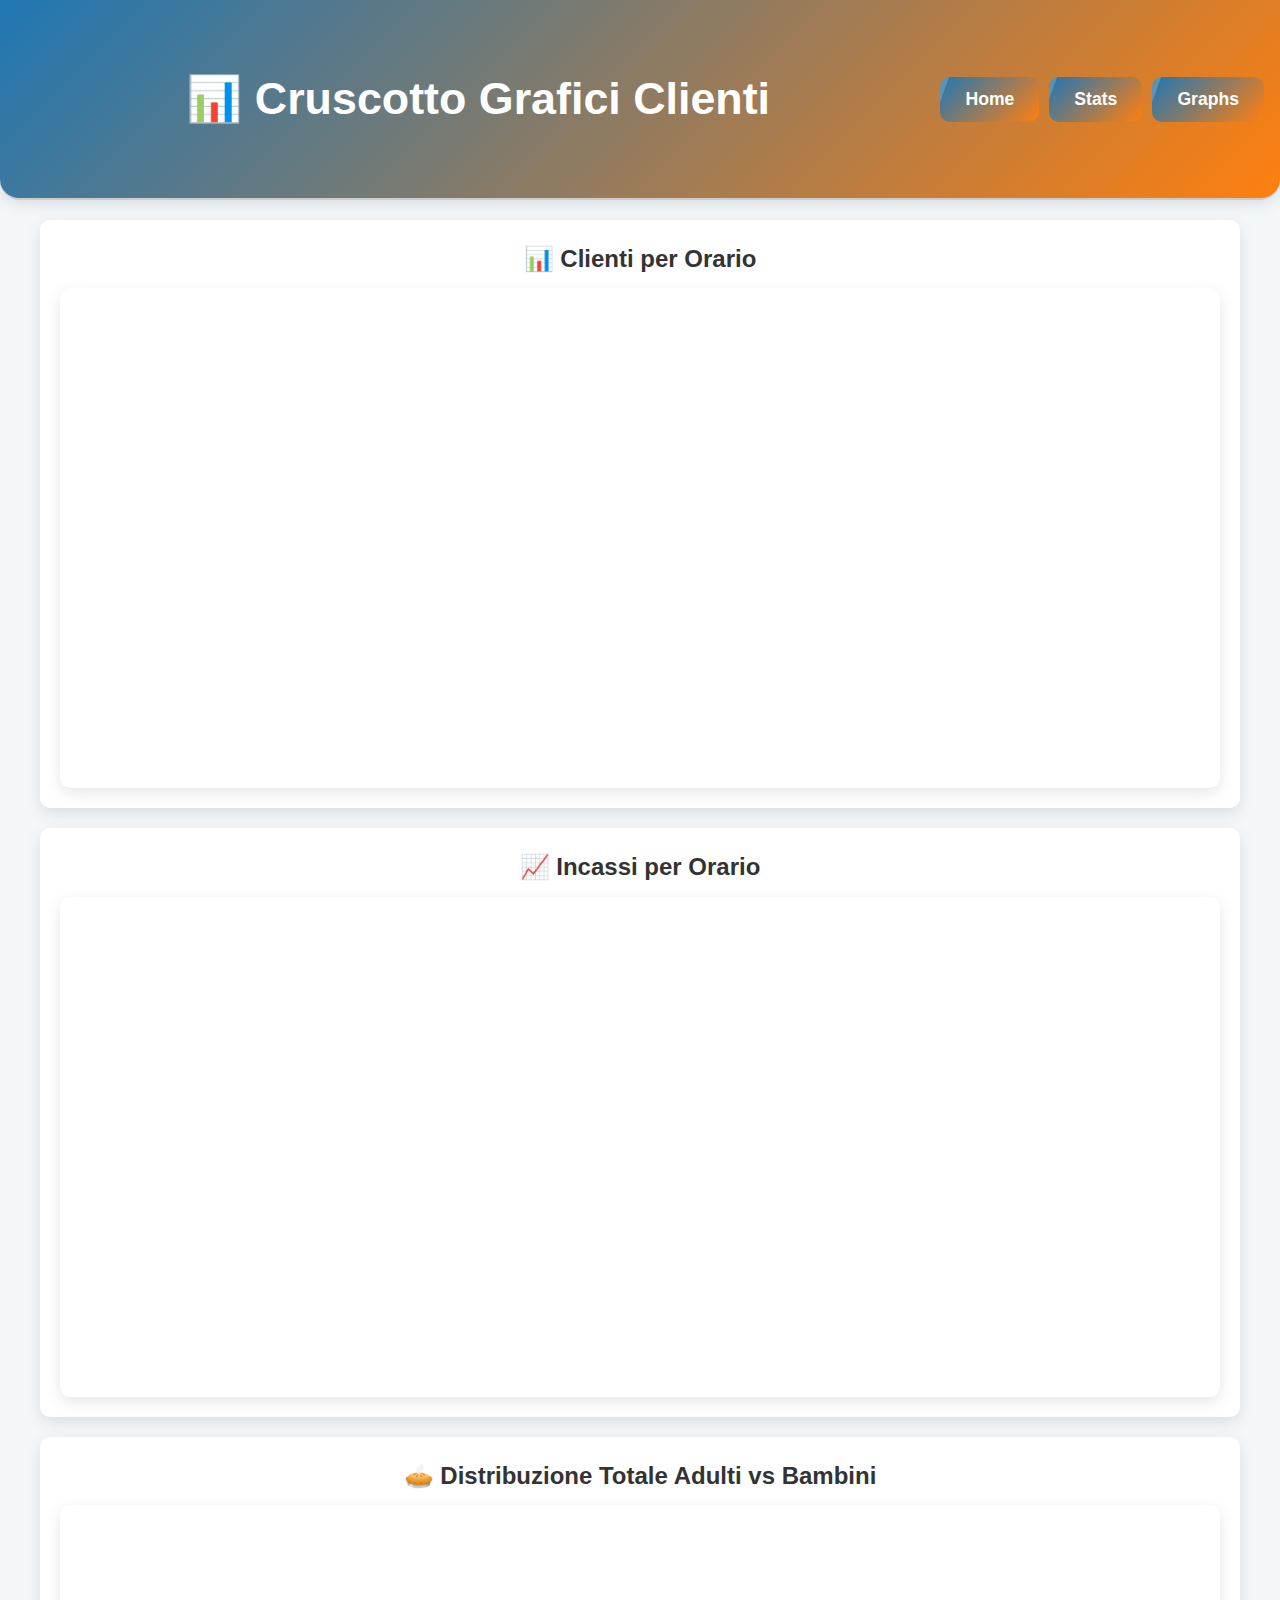
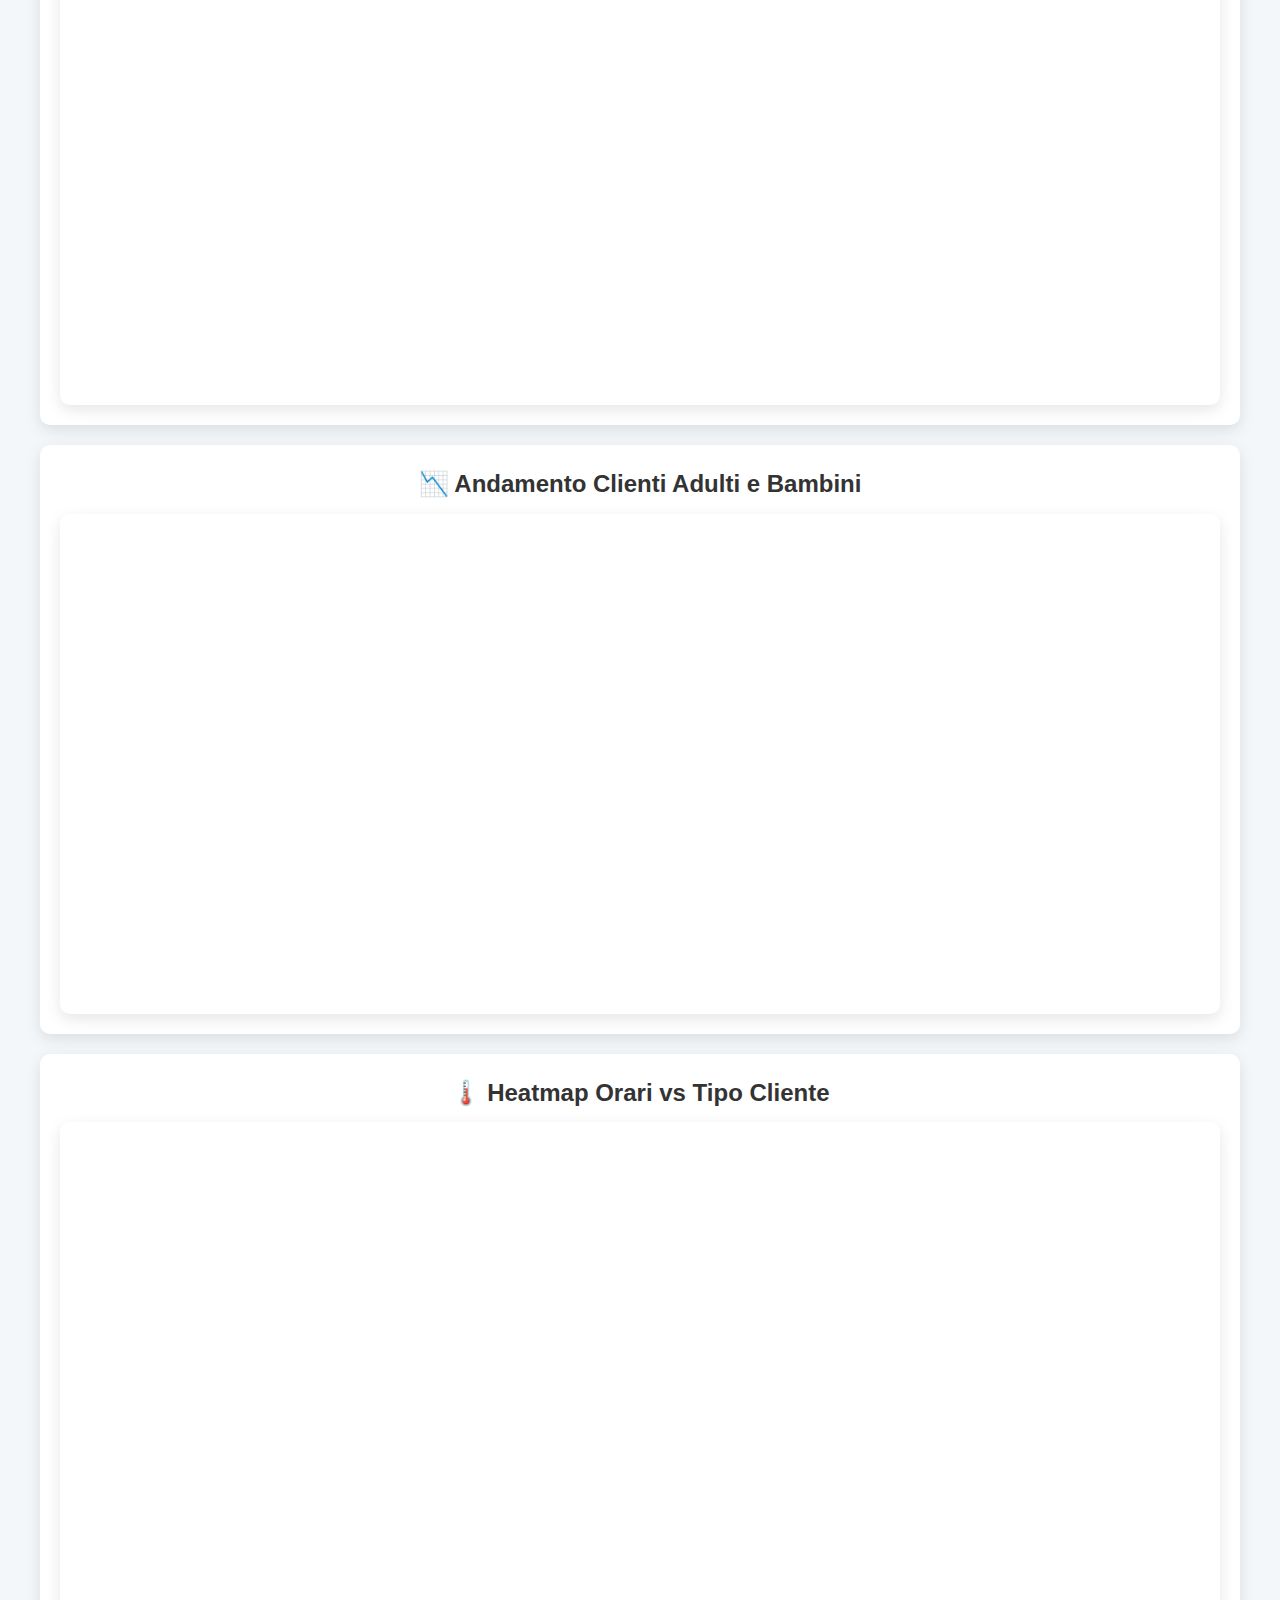
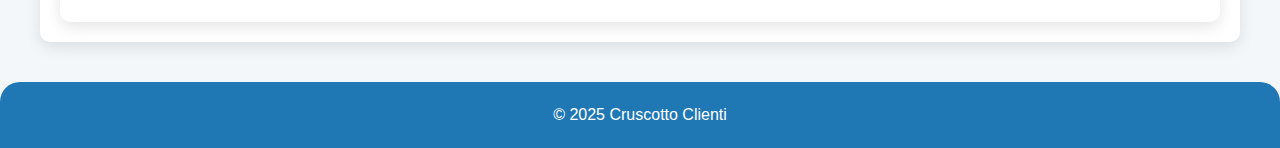
<file: graph.html>
<!DOCTYPE html>
<html lang="it">
<head>
<meta charset="UTF-8">
<meta name="viewport" content="width=device-width, initial-scale=1.0">
<title>Grafici Clienti</title>
<link rel="stylesheet" href="style.css">
<script src="https://cdn.plot.ly/plotly-latest.min.js"></script>
<style>
  .chart { min-height: 500px; }
</style>
</head>
<body>

<header style="display:flex; justify-content:space-between; align-items:center; padding:0 16px; height:200px; border-bottom:2px solid #ccc;">
  <h1 style="margin:0; flex:1; text-align:center;">📊 Cruscotto Grafici Clienti</h1>
  <div class="nav-buttons" style="display:flex; gap:10px;">
    <a href="index.html"><button>Home</button></a>
    <a href="stats.html"><button>Stats</button></a>
    <a href="graph.html"><button>Graphs</button></a>
  </div>
</header>

<main style="margin-top:20px;">
  <section class="charts" style="display:flex; flex-direction:column; gap:20px; margin-top:20px;">
    <div class="card">
      <h3>📊 Clienti per Orario</h3>
      <div id="chart-clienti-orario" class="chart"></div>
    </div>

    <div class="card">
      <h3>📈 Incassi per Orario</h3>
      <div id="chart-incassi-orario" class="chart"></div>
    </div>

    <div class="card">
      <h3>🥧 Distribuzione Totale Adulti vs Bambini</h3>
      <div id="chart-pie" class="chart"></div>
    </div>

    <div class="card">
      <h3>📉 Andamento Clienti Adulti e Bambini</h3>
      <div id="chart-linea" class="chart"></div>
    </div>

    <div class="card">
      <h3>🌡️ Heatmap Orari vs Tipo Cliente</h3>
      <div id="chart-heatmap" class="chart"></div>
    </div>
  </section>
</main>

<footer class="small" style="margin-top:16px;">© 2025 Cruscotto Clienti</footer>
<script src="graph.js"></script>
</body>
</html>
</file>
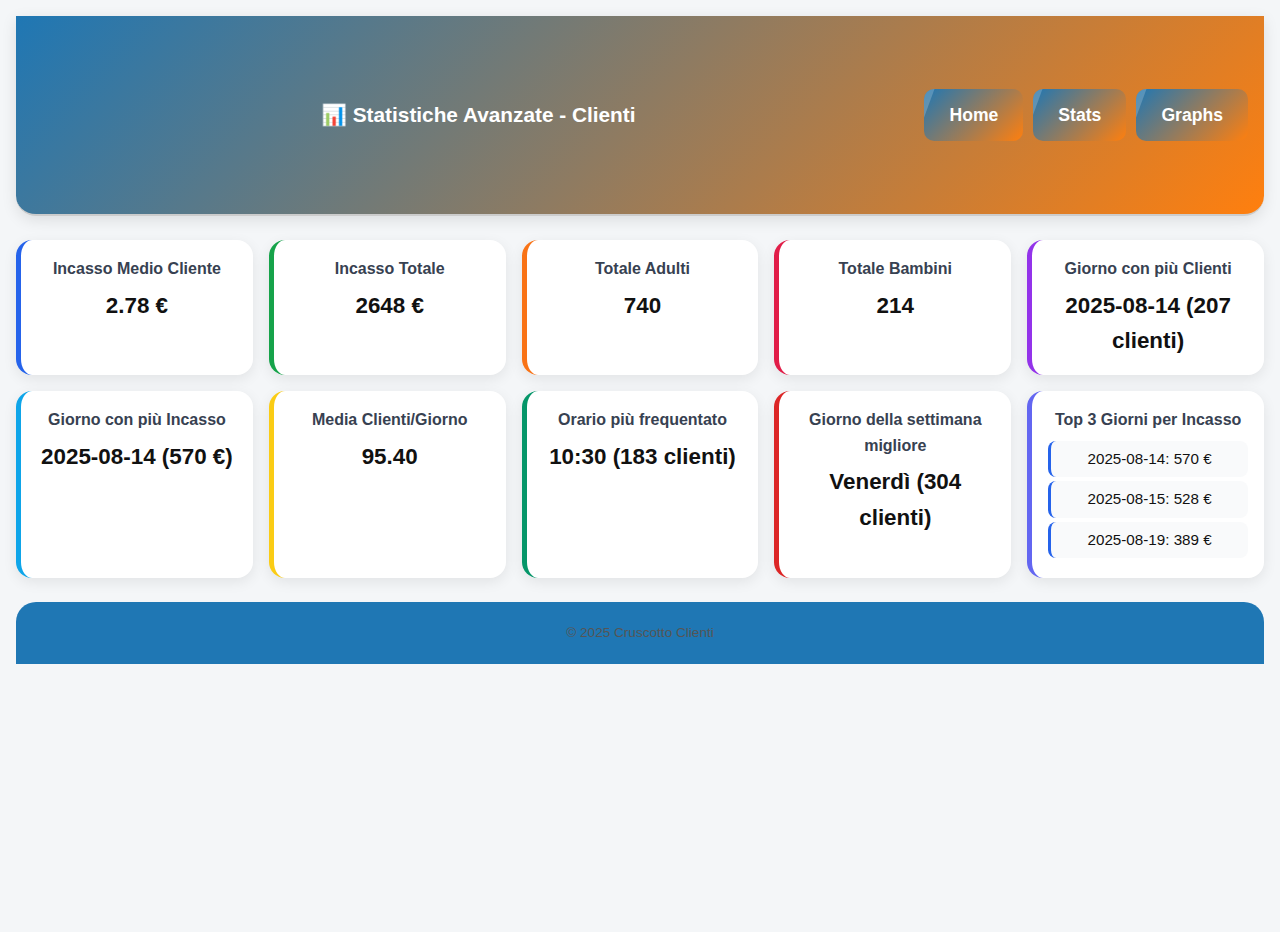
<file: stats.html>
<!DOCTYPE html>
<html lang="it">
<head>
<meta charset="utf-8">
<meta name="viewport" content="width=device-width, initial-scale=1">
<title>Statistiche Clienti Avanzate</title>
<link rel="stylesheet" href="style.css">
<script src="https://cdn.plot.ly/plotly-latest.min.js"></script>

<style>
/* ===== CSS ORIGINALE DEL PROGETTO ===== */
body{font-family:Inter,Arial,sans-serif;margin:16px;background:#f4f6f8;color:#111;}
header{display:flex;justify-content:space-between;align-items:center;margin-bottom:16px;}
header h1{margin:0;font-size:1.3rem;}
.filters{display:flex;gap:12px;flex-wrap:wrap;margin-bottom:16px;align-items:center;}
button, select, input{font:inherit;padding:8px 10px;border-radius:8px;border:1px solid #ccc;background:#fff;}
.kpis{display:grid;grid-template-columns:repeat(auto-fit,minmax(160px,1fr));gap:12px;margin-bottom:16px;}
.card{background:#fff;padding:12px;border-radius:12px;box-shadow:0 4px 12px rgba(0,0,0,0.05);}
.card h4{margin:0;color:#555;font-size:0.85rem;}
.card p{margin:6px 0 0;font-weight:700;font-size:1.15rem;}
.main{display:grid;grid-template-columns:1fr 350px;gap:12px;}
.chart{min-height:300px;background:#fff;padding:8px;border-radius:8px;box-shadow:0 4px 12px rgba(0,0,0,0.05);}
.right-panel{display:grid;gap:12px;}
.table-container{overflow:auto;border-radius:8px;}
table{width:100%;border-collapse:collapse;background:#fff;}
th,td{padding:8px 10px;border-bottom:1px solid #eee;text-align:left;font-size:0.95rem;}
th{background:#fafafa;cursor:pointer;}
tr.totale{font-weight:700;background:#f1f3f5;}
.small{font-size:0.85rem;color:#555;}
.tabs{display:flex;gap:8px;margin-bottom:8px;}
.tabs button.active{background:#2563eb;color:#fff;border-color:#2563eb;}

/* ===== CSS AGGIUNTO PER LE CARDS AVANZATE ===== */
.stats-advanced {
  display: grid;
  grid-template-columns: repeat(auto-fit, minmax(220px, 1fr));
  gap: 16px;
  margin: 24px 0;
}

.stats-advanced .card {
  background: #fff;
  padding: 16px;
  border-radius: 16px;
  box-shadow: 0 4px 14px rgba(0,0,0,0.08);
  transition: transform 0.15s ease, box-shadow 0.15s ease;
}
.stats-advanced .card:hover {
  transform: translateY(-3px);
  box-shadow: 0 6px 18px rgba(0,0,0,0.12);
}
.stats-advanced .card h3 {
  margin: 0 0 6px;
  font-size: 1rem;
  font-weight: 600;
  color: #374151;
}
.stats-advanced .card p {
  font-size: 1.4rem;
  font-weight: 700;
  color: #111;
}

/* Colori distintivi */
.stats-advanced .card:nth-child(1) { border-left: 5px solid #2563eb; }
.stats-advanced .card:nth-child(2) { border-left: 5px solid #16a34a; }
.stats-advanced .card:nth-child(3) { border-left: 5px solid #f97316; }
.stats-advanced .card:nth-child(4) { border-left: 5px solid #e11d48; }
.stats-advanced .card:nth-child(5) { border-left: 5px solid #9333ea; }
.stats-advanced .card:nth-child(6) { border-left: 5px solid #0ea5e9; }
.stats-advanced .card:nth-child(7) { border-left: 5px solid #facc15; }
.stats-advanced .card:nth-child(8) { border-left: 5px solid #059669; }
.stats-advanced .card:nth-child(9) { border-left: 5px solid #dc2626; }
.stats-advanced .card:nth-child(10) { border-left: 5px solid #6366f1; }

/* Lista Top 3 */
#stat-top3 {
  margin-top: 8px;
  list-style: none;
  padding: 0;
}
#stat-top3 li {
  background: #f9fafb;
  margin: 4px 0;
  padding: 6px 10px;
  border-radius: 8px;
  font-size: 0.95rem;
  font-weight: 500;
  border-left: 3px solid #2563eb;
}
</style>
</head>

<body>
<header style="display:flex; justify-content:space-between; align-items:center; padding:0 16px; height:200px; border-bottom:2px solid #ccc;">
    <h1 style="margin:0; flex:1; text-align:center;">📊 Statistiche Avanzate - Clienti</h1>
      <div class="nav-buttons" style="display:flex; gap:10px;">
    <a href="index.html"><button>Home</button></a>
    <a href="stats.html"><button>Stats</button></a>
    <a href="graph.html"><button>Graphs</button></a>
  </div>
</header>

<section class="stats-advanced">
    <div class="card"><h3>Incasso Medio Cliente</h3><p id="stat-incasso-medio">0 €</p></div>
    <div class="card"><h3>Incasso Totale</h3><p id="stat-totale-incasso">0 €</p></div>
    <div class="card"><h3>Totale Adulti</h3><p id="stat-adulti">0</p></div>
    <div class="card"><h3>Totale Bambini</h3><p id="stat-bambini">0</p></div>
    <div class="card"><h3>Giorno con più Clienti</h3><p id="stat-max-clienti-giorno">-</p></div>
    <div class="card"><h3>Giorno con più Incasso</h3><p id="stat-max-incasso-giorno">-</p></div>
    <div class="card"><h3>Media Clienti/Giorno</h3><p id="stat-media-clienti-giorno">-</p></div>
    <div class="card"><h3>Orario più frequentato</h3><p id="stat-orario-top">-</p></div>
    <div class="card"><h3>Giorno della settimana migliore</h3><p id="stat-best-weekday">-</p></div>
    <div class="card"><h3>Top 3 Giorni per Incasso</h3><ul id="stat-top3"></ul></div>
</section>

<footer class="small" style="margin-top:16px;">© 2025 Cruscotto Clienti</footer>

<script src="stats.js"></script>
</body>
</html>
</file>
<file: style.css>
/* Reset */
* {
    margin: 0;
    padding: 0;
    box-sizing: border-box;
}

body {
    font-family: 'Arial', sans-serif;
    background: #f4f7fa;
    color: #333;
    line-height: 1.6;
    min-height: 100vh;
}

/* Header */
header {
    text-align: center;
    padding: 20px;
    background: linear-gradient(135deg, #1f77b4, #ff7f0e);
    color: white;
    border-radius: 0 0 20px 20px;
    box-shadow: 0 4px 15px rgba(0,0,0,0.1);
}

header h1 {
    font-size: 2.8rem;
    margin-bottom: 10px;
}

header p {
    font-size: 1.2rem;
}

/* Filters */
.filters {
    display: flex;
    flex-wrap: wrap;
    justify-content: center;
    gap: 20px;
    margin: 20px auto;
    max-width: 1200px;
}

.filter-group {
    display: flex;
    flex-direction: column;
}

.filter-group label {
    font-weight: bold;
    margin-bottom: 5px;
}

.filter-group select {
    padding: 8px 12px;
    border-radius: 5px;
    border: 1px solid #ccc;
    transition: border 0.3s ease, box-shadow 0.3s ease;
}

.filter-group select:focus {
    border-color: #1f77b4;
    box-shadow: 0 0 8px rgba(31,119,180,0.3);
    outline: none;
}

.filter-group-buttons {
    display: flex;
    flex-direction: column;
    gap: 10px;
    width: 170px;
    margin-top: 10px;
}

.filter-group-buttons button {
    width: 100%;
    padding: 12px 0;
    border: none;
    border-radius: 5px;
    font-weight: bold;
    cursor: pointer;
    transition: all 0.3s ease;
    color: white;
}

#btn-apply {
    background-color: #1f77b4;
}

#btn-apply:hover {
    background-color: #ff7f0e;
}

#btn-update {
    background-color: #2ca02c;
}

#btn-update:hover {
    background-color: #98df8a;
}

/* Navigation Buttons */
.nav-buttons {
    display: flex;
    justify-content: center;
    gap: 20px;
    margin: 20px 0;
}

.nav-buttons button {
    background: linear-gradient(135deg, #1f77b4, #ff7f0e);
    color: white;
    border: none;
    padding: 12px 25px;
    border-radius: 10px;
    font-size: 1.1rem;
    font-weight: bold;
    cursor: pointer;
    transition: all 0.3s ease;
    position: relative;
    overflow: hidden;
}

.nav-buttons button::before {
    content: "";
    position: absolute;
    top: 0;
    left: -100%;
    width: 100%;
    height: 100%;
    background: rgba(255, 255, 255, 0.2);
    transition: all 0.3s ease;
    transform: skewX(-20deg);
}

.nav-buttons button:hover::before {
    left: 100%;
}

.nav-buttons button:hover {
    transform: translateY(-3px) scale(1.05);
    box-shadow: 0 8px 20px rgba(0,0,0,0.2);
}

/* Stats Cards */
.stats-cards {
    display: grid;
    grid-template-columns: repeat(auto-fit, minmax(200px, 1fr));
    gap: 20px;
    max-width: 1200px;
    margin: 30px auto;
}

.card {
    background: white;
    padding: 20px;
    border-radius: 10px;
    text-align: center;
    box-shadow: 0 5px 15px rgba(0,0,0,0.1);
    transition: all 0.3s ease;
}

.card:hover {
    transform: translateY(-5px);
    box-shadow: 0 8px 20px rgba(0,0,0,0.2);
}

.card h3 {
    font-size: 1.5rem;
    margin-bottom: 10px;
}

.card .value {
    font-size: 2rem;
    font-weight: bold;
    color: #1f77b4;
}

.card:nth-child(1) .value { color: #1f77b4; }
.card:nth-child(2) .value { color: #ff7f0e; }
.card:nth-child(3) .value { color: #2ca02c; }
.card:nth-child(4) .value { color: #d62728; }

/* Charts */
.charts {
    display: flex;
    flex-direction: column;
    gap: 40px;
    max-width: 1200px;
    margin: 40px auto;
}

.chart {
    background: white;
    padding: 20px;
    border-radius: 10px;
    box-shadow: 0 5px 15px rgba(0,0,0,0.1);
    transition: transform 0.3s ease, box-shadow 0.3s ease;
}

.chart:hover {
    transform: translateY(-5px);
    box-shadow: 0 8px 20px rgba(0,0,0,0.2);
}

/* Increase chart height */
#bar-chart, #pie-chart, #line-chart {
    height: 600px;
}

/* Data Table */
.data-table-section {
    max-width: 1200px;
    margin: 50px auto;
    overflow-x: auto;
}

table {
    width: 100%;
    border-collapse: collapse;
    background: white;
    box-shadow: 0 5px 15px rgba(0,0,0,0.1);
    border-radius: 10px;
    overflow: hidden;
    font-size: 1rem;
}

thead {
    background: #1f77b4;
    color: rgb(0, 0, 0);
}

th, td {
    padding: 12px 15px;
    text-align: center;
    border-bottom: 1px solid #ddd;
}

td:first-child, th:first-child {
    text-align: left;
    background: #ffe066;
    font-weight: bold;
}

tbody tr:nth-child(even) {
    background: #f9f9f9;
}

tbody tr:nth-child(odd) {
    background: #e0f0ff;
}

tbody tr:hover {
    background: #ffe066;
}

tbody tr.totale {
    background: #ffe066 !important;
    font-weight: bold;
}

/* Footer */
footer {
    text-align: center;
    padding: 20px;
    background: #1f77b4;
    color: white;
    margin-top: 50px;
    border-top-left-radius: 20px;
    border-top-right-radius: 20px;
}

/* Responsive */
@media (max-width: 768px) {
    .filters {
        flex-direction: column;
        align-items: center;
    }

    .charts {
        flex-direction: column;
    }
}

/* Animations */
@keyframes fadeInUp {
    0% {opacity:0; transform: translateY(20px);}
    100% {opacity:1; transform: translateY(0);}
}

.card, .chart, table {
    animation: fadeInUp 0.8s ease forwards;
}
/* Bottone Aggiorna Dati */
#btn-apply {
    background-color: #1f77b4; /* blu */
    color: #fff;
    border: none;
    padding: 10px 20px;
    margin-right: 10px;
    border-radius: 8px;
    cursor: pointer;
    font-weight: bold;
    transition: background-color 0.3s;
}

#btn-apply:hover {
    background-color: #155a8a; /* tonalità più scura al passaggio del mouse */
}

/* Bottone Scarica Backup */
#btn-download {
    background-color: #ff7f0e; /* arancio simile agli altri grafici */
    color: #fff;
    border: none;
    padding: 10px 20px;
    border-radius: 8px;
    cursor: pointer;
    font-weight: bold;
    transition: background-color 0.3s;
}

#btn-download:hover {
    background-color: #cc660b; /* tonalità più scura al passaggio del mouse */
}

/* Gruppo bottoni */
.filter-group-buttons {
    margin-top: 10px;
    display: flex;
    flex-wrap: wrap;
    gap: 10px;
}
</file>
